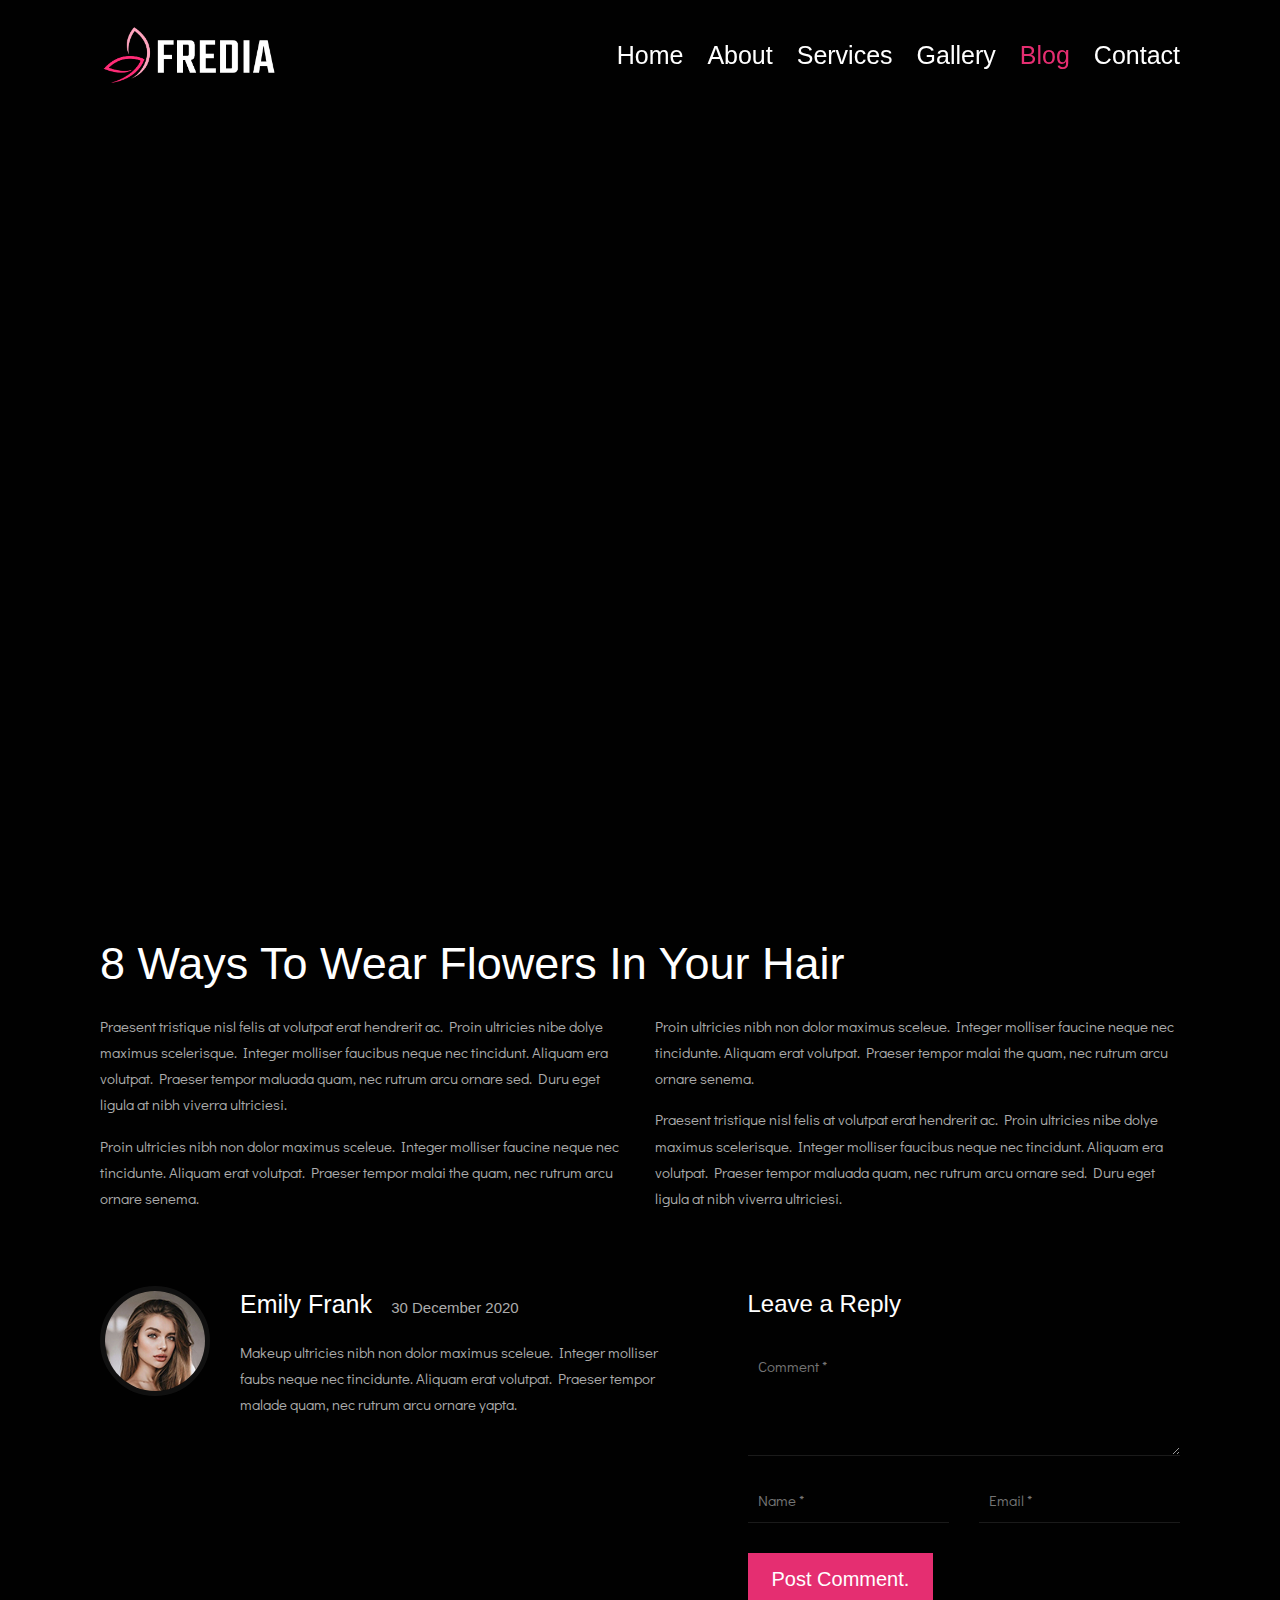
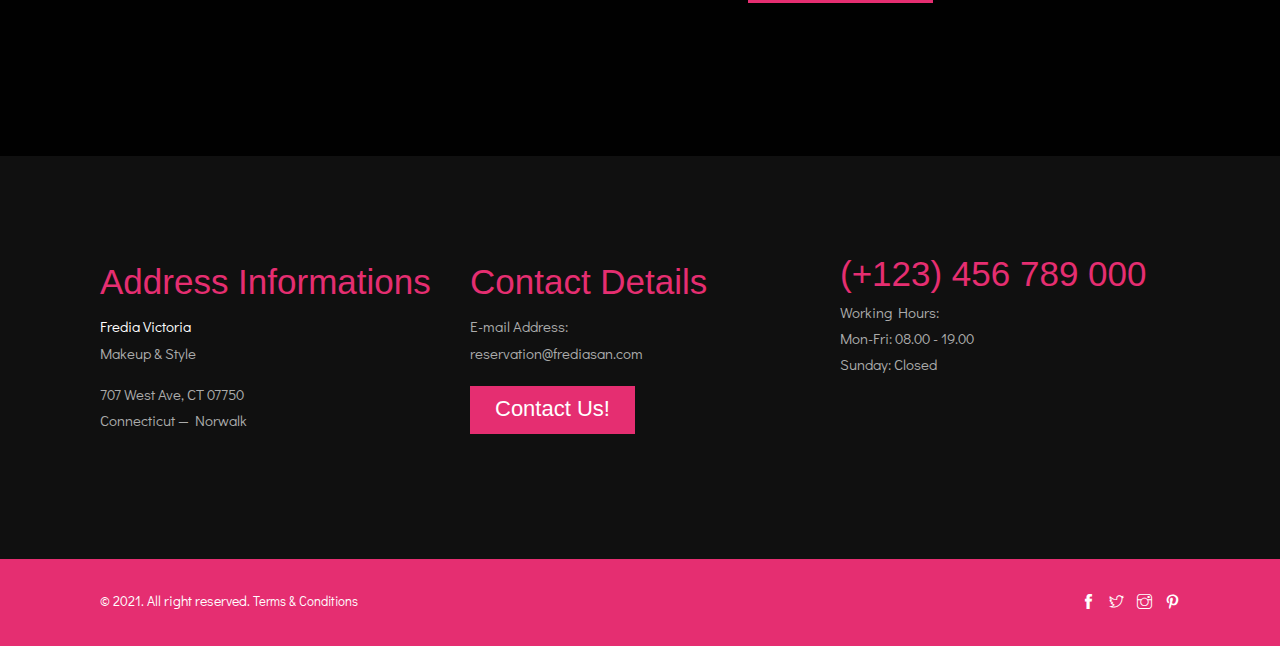
<file: post.html>
<!DOCTYPE html>
<html lang="en">


<!-- Mirrored from duruthemes.com/demo/html/fredia/dark/post.html by HTTrack Website Copier/3.x [XR&CO'2014], Sat, 25 Dec 2021 06:11:13 GMT -->
<head>
    <meta charset="utf-8">
    <meta http-equiv="X-UA-Compatible" content="IE=edge">
    <meta name="viewport" content="width=device-width, initial-scale=1">
    <link rel="icon" type="image/png" href="images/favicon.png" />
    <title>Fredia -  Makeup Artist, Model & Beauty Template</title>
    <link href="css/bootstrap.min.css" rel=stylesheet>
    <link href="css/animate.css" rel="stylesheet">
    <link href="css/themify-icons.css" rel="stylesheet">
    <link href="css/flaticon.css" rel="stylesheet">
    <link href="modules/owl-carousel/owl.carousel.min.css" rel="stylesheet">
    <link href="modules/owl-carousel/owl.theme.default.min.css" rel="stylesheet">
    <link href="modules/magnific-popup/magnific-popup.css" rel="stylesheet">
    <link href="modules/swiper/swiper.min.css" rel="stylesheet">
    <link href="css/style.css" rel="stylesheet">
    <!-- Global site tag (gtag.js) - Google Analytics -->
    <script async src="https://www.googletagmanager.com/gtag/js?id=UA-144098545-1"></script>
    <script>
      window.dataLayer = window.dataLayer || [];
      function gtag(){dataLayer.push(arguments);}
      gtag('js', new Date());
      gtag('config', 'UA-144098545-1');
    </script>
</head>

<body>
    <!-- Preloader -->
    <div id="fredia-page-loading" class="fredia-pageloading">
        <div class="fredia-pageloading-inner">
            <a class="fredia-pageloading" href="index.html"> <img src="images/logo.png" alt=" "> </a>
        </div>
    </div>
    <!-- Header -->
    <header>
        <div class="fredia-header-navbar">
            <div class="container fredia-navbar-container">
                <div class="fredia-navigation-wrap fredia-start-header start-style">
                    <div class="container">
                        <div class="row">
                            <div class="col-md-12">
                                <nav class="navbar navbar-expand-md navbar-light">
                                    <!-- Logo -->
                                    <a class="navbar-brand" href="index.html"> <img src="images/logo.png" alt=""> </a>
                                    <!-- Menu -->
                                    <button class="navbar-toggler" type="button" data-toggle="collapse" data-target="#navbarSupportedContent" aria-controls="navbarSupportedContent" aria-expanded="false" aria-label="Toggle navigation"> <span class="navbar-toggler-icon"></span> </button>
                                    <div class="collapse navbar-collapse" id="navbarSupportedContent">
                                        <ul class="navbar-nav ml-auto py-4 py-md-0">
                                            <li class="nav-item pl-4 pl-md-0 ml-0 ml-md-4"> <a class="nav-link" href="index.html">Home</a></li>
                                            <li class="nav-item pl-4 pl-md-0 ml-0 ml-md-4"> <a class="nav-link" href="about.html">About</a></li>
                                            <li class="nav-item pl-4 pl-md-0 ml-0 ml-md-4"> <a class="nav-link" href="services.html">Services</a></li>
                                            <li class="nav-item pl-4 pl-md-0 ml-0 ml-md-4"> <a class="nav-link" href="gallery.html">Gallery</a></li>
                                            <li class="nav-item pl-4 pl-md-0 ml-0 ml-md-4 active"> <a class="nav-link" href="blog.html">Blog</a></li>
                                            <li class="nav-item pl-4 pl-md-0 ml-0 ml-md-4"> <a class="nav-link" href="contact.html">Contact</a> </li>
                                        </ul>
                                    </div>
                                </nav>
                            </div>
                        </div>
                    </div>
                </div>
            </div>
        </div>
    </header>
    <!-- Post  -->
    <div class="section-padding">
    <div class="container">
             <div class="row">
                <div class="col-md-12 mt-60"> 
                     <img src="images/blog/post.jpg" class="img-responsive mb-60 animate-box" data-animate-effect="fadeInUp" alt="">
                    <h2>8 Ways To Wear Flowers In Your Hair</h2> 
                </div>
            </div>
            <div class="row">
                <div class="col-md-6">
                    <p>Praesent tristique nisl felis at volutpat erat hendrerit ac. Proin ultricies nibe dolye maximus scelerisque. Integer molliser faucibus neque nec tincidunt. Aliquam era volutpat. Praeser tempor maluada quam, nec rutrum arcu ornare sed. Duru eget ligula at nibh viverra ultriciesi.</p>
                    <p>Proin ultricies nibh non dolor maximus sceleue. Integer molliser faucine neque nec tincidunte. Aliquam erat volutpat. Praeser tempor malai the quam, nec rutrum arcu ornare senema.</p>
                </div>
                <div class="col-md-6">
                    <p>Proin ultricies nibh non dolor maximus sceleue. Integer molliser faucine neque nec tincidunte. Aliquam erat volutpat. Praeser tempor malai the quam, nec rutrum arcu ornare senema.</p>
                    <p>Praesent tristique nisl felis at volutpat erat hendrerit ac. Proin ultricies nibe dolye maximus scelerisque. Integer molliser faucibus neque nec tincidunt. Aliquam era volutpat. Praeser tempor maluada quam, nec rutrum arcu ornare sed. Duru eget ligula at nibh viverra ultriciesi.</p>
                </div>
            </div>
    </div>
    <div class="fredia-comment-section">
        <div class="container">
            <div class="row">
                <!-- Comment -->
                <div class="col-md-7">
                    <div class="fredia-post-comment-wrap">
                        <div class="fredia-user-comment"> <img src="images/blog/people.jpg" alt=""> </div>
                        <div class="fredia-user-content">
                            <h3>Emily Frank<span> 30 December 2020</span></h3>
                            <p>Makeup ultricies nibh non dolor maximus sceleue. Integer molliser faubs neque nec tincidunte. Aliquam erat volutpat. Praeser tempor malade quam, nec rutrum arcu ornare yapta. </p> <a class="fredia-repay" href="#">Reply<i class="ti-back-left"></i></a> </div>
                    </div>
                </div>
                <!-- Contact Form -->
                <div class="col-md-5">
                        <h4>Leave a Reply</h4> 
                    <form method="post" class="row">
                        <div class="col-md-12">
                           
                                <textarea name="message" id="message" cols="40" rows="4" placeholder="Comment *" required=""></textarea>
                
                        </div>
                        <div class="col-md-6">
                        
                                <input type="text" name="name" id="name" placeholder="Name *" required=""> </div>
         
                        <div class="col-md-6">
                
                                <input type="email" name="email" id="email" placeholder="Email *" required=""> </div>
       
                        <div class="col-md-12">
                            <button class="fredia-btn mt-15" type="submit">Post Comment.</button>
                        </div>
                    </form>
                </div>
            </div>
        </div>
    </div>
    </div>
    <!-- Footer -->
     <footer>
        <div class="container">
            <div class="footer-section">
                <div class="row">
                    <div class="col-md-4">
                        <h6>Address Informations</h6>
                        <p><b>Fredia Victoria</b> <br>Makeup & Style</p>
                        <p>707 West Ave, CT 07750<br>Connecticut — Norwalk</p>
                    </div>
                    <div class="col-md-4">
                        <h6>Contact Details</h6>
                        <p>E-mail Address:<br>reservation@frediasan.com</p>
                        <div class="btn-cont"><a href="#"><span>Contact Us!</span></a></div><br>
                    </div>
                    <div class="col-md-4">
                        <h1>(+123) 456 789 000</h1>
                        <p>Working Hours:<br>Mon-Fri: 08.00 - 19.00<br>Sunday: Closed</p>
                    </div>
                </div>
            </div>
        </div>
        <div class="sub-footer">
            <div class="container">
                <div class="row">
                    <div class="col-md-8">
                        <div class="text-left">
                            <p>© 2021. All right reserved. <a href="#">Terms &amp; Conditions</a></p>
                        </div>
                    </div>
                    <div class="col-md-4">
                        <div class="text-right">
                            <ul class="footer-social-link">
                                <li><a href="index.html#"><i class="ti-facebook"></i></a></li>
                                <li><a href="index.html#"><i class="ti-twitter"></i></a></li>
                                <li><a href="index.html#"><i class="ti-instagram"></i></a></li>
                                <li><a href="index.html#"><i class="ti-pinterest"></i></a></li>
                            </ul>
                        </div>
                    </div>
                </div>
            </div>
        </div>
    </footer>
    <!-- toTop -->
    <a href="#" class="totop">TOP</a>
    <!-- jQuery -->
    <script src="js/plugins/jquery-3.5.1.min.js"></script>
    <script src="js/plugins/bootstrap.min.js"></script>
    <script src="js/plugins/imagesloaded.pkgd.min.js"></script>
    <script src="js/plugins/jquery.isotope.v3.0.2.js"></script>
    <script src="js/plugins/modernizr-2.6.2.min.js"></script>
    <script src="js/plugins/jquery.waypoints.min.js"></script>
    <script src="modules/owl-carousel/owl.carousel.min.js"></script>
    <script src="modules/swiper/swiper.min.js"></script>
    <script src="modules/magnific-popup/jquery.magnific-popup.js"></script>
    <script src="modules/masonry/masonry.pkgd.min.js"></script>
    <script src="js/script.js"></script>
</body>

<!-- Mirrored from duruthemes.com/demo/html/fredia/dark/post.html by HTTrack Website Copier/3.x [XR&CO'2014], Sat, 25 Dec 2021 06:11:16 GMT -->
</html>
</file>
<file: css/themify-icons.css>
@font-face {
	font-family: 'themify';
	src:url('../fonts/themify.eot');
	src:url('../fonts/themifyd41d.eot?#iefix') format('embedded-opentype'),
		url('../fonts/themify.woff') format('woff'),
		url('../fonts/themify.ttf') format('truetype'),
		url('../fonts/themify.svg') format('svg');
	font-weight: normal;
	font-style: normal;
}

[class^="ti-"], [class*=" ti-"] {
	font-family: 'themify';
	speak: none;
	font-style: normal;
	font-weight: normal;
	font-variant: normal;
	text-transform: none;
	line-height: 1;

	/* Better Font Rendering =========== */
	-webkit-font-smoothing: antialiased;
	-moz-osx-font-smoothing: grayscale;
}

.ti-wand:before {
	content: "\e600";
}
.ti-volume:before {
	content: "\e601";
}
.ti-user:before {
	content: "\e602";
}
.ti-unlock:before {
	content: "\e603";
}
.ti-unlink:before {
	content: "\e604";
}
.ti-trash:before {
	content: "\e605";
}
.ti-thought:before {
	content: "\e606";
}
.ti-target:before {
	content: "\e607";
}
.ti-tag:before {
	content: "\e608";
}
.ti-tablet:before {
	content: "\e609";
}
.ti-star:before {
	content: "\e60a";
}
.ti-spray:before {
	content: "\e60b";
}
.ti-signal:before {
	content: "\e60c";
}
.ti-shopping-cart:before {
	content: "\e60d";
}
.ti-shopping-cart-full:before {
	content: "\e60e";
}
.ti-settings:before {
	content: "\e60f";
}
.ti-search:before {
	content: "\e610";
}
.ti-zoom-in:before {
	content: "\e611";
}
.ti-zoom-out:before {
	content: "\e612";
}
.ti-cut:before {
	content: "\e613";
}
.ti-ruler:before {
	content: "\e614";
}
.ti-ruler-pencil:before {
	content: "\e615";
}
.ti-ruler-alt:before {
	content: "\e616";
}
.ti-bookmark:before {
	content: "\e617";
}
.ti-bookmark-alt:before {
	content: "\e618";
}
.ti-reload:before {
	content: "\e619";
}
.ti-plus:before {
	content: "\e61a";
}
.ti-pin:before {
	content: "\e61b";
}
.ti-pencil:before {
	content: "\e61c";
}
.ti-pencil-alt:before {
	content: "\e61d";
}
.ti-paint-roller:before {
	content: "\e61e";
}
.ti-paint-bucket:before {
	content: "\e61f";
}
.ti-na:before {
	content: "\e620";
}
.ti-mobile:before {
	content: "\e621";
}
.ti-minus:before {
	content: "\e622";
}
.ti-medall:before {
	content: "\e623";
}
.ti-medall-alt:before {
	content: "\e624";
}
.ti-marker:before {
	content: "\e625";
}
.ti-marker-alt:before {
	content: "\e626";
}
.ti-arrow-up:before {
	content: "\e627";
}
.ti-arrow-right:before {
	content: "\e628";
}
.ti-arrow-left:before {
	content: "\e629";
}
.ti-arrow-down:before {
	content: "\e62a";
}
.ti-lock:before {
	content: "\e62b";
}
.ti-location-arrow:before {
	content: "\e62c";
}
.ti-link:before {
	content: "\e62d";
}
.ti-layout:before {
	content: "\e62e";
}
.ti-layers:before {
	content: "\e62f";
}
.ti-layers-alt:before {
	content: "\e630";
}
.ti-key:before {
	content: "\e631";
}
.ti-import:before {
	content: "\e632";
}
.ti-image:before {
	content: "\e633";
}
.ti-heart:before {
	content: "\e634";
}
.ti-heart-broken:before {
	content: "\e635";
}
.ti-hand-stop:before {
	content: "\e636";
}
.ti-hand-open:before {
	content: "\e637";
}
.ti-hand-drag:before {
	content: "\e638";
}
.ti-folder:before {
	content: "\e639";
}
.ti-flag:before {
	content: "\e63a";
}
.ti-flag-alt:before {
	content: "\e63b";
}
.ti-flag-alt-2:before {
	content: "\e63c";
}
.ti-eye:before {
	content: "\e63d";
}
.ti-export:before {
	content: "\e63e";
}
.ti-exchange-vertical:before {
	content: "\e63f";
}
.ti-desktop:before {
	content: "\e640";
}
.ti-cup:before {
	content: "\e641";
}
.ti-crown:before {
	content: "\e642";
}
.ti-comments:before {
	content: "\e643";
}
.ti-comment:before {
	content: "\e644";
}
.ti-comment-alt:before {
	content: "\e645";
}
.ti-close:before {
	content: "\e646";
}
.ti-clip:before {
	content: "\e647";
}
.ti-angle-up:before {
	content: "\e648";
}
.ti-angle-right:before {
	content: "\e649";
}
.ti-angle-left:before {
	content: "\e64a";
}
.ti-angle-down:before {
	content: "\e64b";
}
.ti-check:before {
	content: "\e64c";
}
.ti-check-box:before {
	content: "\e64d";
}
.ti-camera:before {
	content: "\e64e";
}
.ti-announcement:before {
	content: "\e64f";
}
.ti-brush:before {
	content: "\e650";
}
.ti-briefcase:before {
	content: "\e651";
}
.ti-bolt:before {
	content: "\e652";
}
.ti-bolt-alt:before {
	content: "\e653";
}
.ti-blackboard:before {
	content: "\e654";
}
.ti-bag:before {
	content: "\e655";
}
.ti-move:before {
	content: "\e656";
}
.ti-arrows-vertical:before {
	content: "\e657";
}
.ti-arrows-horizontal:before {
	content: "\e658";
}
.ti-fullscreen:before {
	content: "\e659";
}
.ti-arrow-top-right:before {
	content: "\e65a";
}
.ti-arrow-top-left:before {
	content: "\e65b";
}
.ti-arrow-circle-up:before {
	content: "\e65c";
}
.ti-arrow-circle-right:before {
	content: "\e65d";
}
.ti-arrow-circle-left:before {
	content: "\e65e";
}
.ti-arrow-circle-down:before {
	content: "\e65f";
}
.ti-angle-double-up:before {
	content: "\e660";
}
.ti-angle-double-right:before {
	content: "\e661";
}
.ti-angle-double-left:before {
	content: "\e662";
}
.ti-angle-double-down:before {
	content: "\e663";
}
.ti-zip:before {
	content: "\e664";
}
.ti-world:before {
	content: "\e665";
}
.ti-wheelchair:before {
	content: "\e666";
}
.ti-view-list:before {
	content: "\e667";
}
.ti-view-list-alt:before {
	content: "\e668";
}
.ti-view-grid:before {
	content: "\e669";
}
.ti-uppercase:before {
	content: "\e66a";
}
.ti-upload:before {
	content: "\e66b";
}
.ti-underline:before {
	content: "\e66c";
}
.ti-truck:before {
	content: "\e66d";
}
.ti-timer:before {
	content: "\e66e";
}
.ti-ticket:before {
	content: "\e66f";
}
.ti-thumb-up:before {
	content: "\e670";
}
.ti-thumb-down:before {
	content: "\e671";
}
.ti-text:before {
	content: "\e672";
}
.ti-stats-up:before {
	content: "\e673";
}
.ti-stats-down:before {
	content: "\e674";
}
.ti-split-v:before {
	content: "\e675";
}
.ti-split-h:before {
	content: "\e676";
}
.ti-smallcap:before {
	content: "\e677";
}
.ti-shine:before {
	content: "\e678";
}
.ti-shift-right:before {
	content: "\e679";
}
.ti-shift-left:before {
	content: "\e67a";
}
.ti-shield:before {
	content: "\e67b";
}
.ti-notepad:before {
	content: "\e67c";
}
.ti-server:before {
	content: "\e67d";
}
.ti-quote-right:before {
	content: "\e67e";
}
.ti-quote-left:before {
	content: "\e67f";
}
.ti-pulse:before {
	content: "\e680";
}
.ti-printer:before {
	content: "\e681";
}
.ti-power-off:before {
	content: "\e682";
}
.ti-plug:before {
	content: "\e683";
}
.ti-pie-chart:before {
	content: "\e684";
}
.ti-paragraph:before {
	content: "\e685";
}
.ti-panel:before {
	content: "\e686";
}
.ti-package:before {
	content: "\e687";
}
.ti-music:before {
	content: "\e688";
}
.ti-music-alt:before {
	content: "\e689";
}
.ti-mouse:before {
	content: "\e68a";
}
.ti-mouse-alt:before {
	content: "\e68b";
}
.ti-money:before {
	content: "\e68c";
}
.ti-microphone:before {
	content: "\e68d";
}
.ti-menu:before {
	content: "\e68e";
}
.ti-menu-alt:before {
	content: "\e68f";
}
.ti-map:before {
	content: "\e690";
}
.ti-map-alt:before {
	content: "\e691";
}
.ti-loop:before {
	content: "\e692";
}
.ti-location-pin:before {
	content: "\e693";
}
.ti-list:before {
	content: "\e694";
}
.ti-light-bulb:before {
	content: "\e695";
}
.ti-Italic:before {
	content: "\e696";
}
.ti-info:before {
	content: "\e697";
}
.ti-infinite:before {
	content: "\e698";
}
.ti-id-badge:before {
	content: "\e699";
}
.ti-hummer:before {
	content: "\e69a";
}
.ti-home:before {
	content: "\e69b";
}
.ti-help:before {
	content: "\e69c";
}
.ti-headphone:before {
	content: "\e69d";
}
.ti-harddrives:before {
	content: "\e69e";
}
.ti-harddrive:before {
	content: "\e69f";
}
.ti-gift:before {
	content: "\e6a0";
}
.ti-game:before {
	content: "\e6a1";
}
.ti-filter:before {
	content: "\e6a2";
}
.ti-files:before {
	content: "\e6a3";
}
.ti-file:before {
	content: "\e6a4";
}
.ti-eraser:before {
	content: "\e6a5";
}
.ti-envelope:before {
	content: "\e6a6";
}
.ti-download:before {
	content: "\e6a7";
}
.ti-direction:before {
	content: "\e6a8";
}
.ti-direction-alt:before {
	content: "\e6a9";
}
.ti-dashboard:before {
	content: "\e6aa";
}
.ti-control-stop:before {
	content: "\e6ab";
}
.ti-control-shuffle:before {
	content: "\e6ac";
}
.ti-control-play:before {
	content: "\e6ad";
}
.ti-control-pause:before {
	content: "\e6ae";
}
.ti-control-forward:before {
	content: "\e6af";
}
.ti-control-backward:before {
	content: "\e6b0";
}
.ti-cloud:before {
	content: "\e6b1";
}
.ti-cloud-up:before {
	content: "\e6b2";
}
.ti-cloud-down:before {
	content: "\e6b3";
}
.ti-clipboard:before {
	content: "\e6b4";
}
.ti-car:before {
	content: "\e6b5";
}
.ti-calendar:before {
	content: "\e6b6";
}
.ti-book:before {
	content: "\e6b7";
}
.ti-bell:before {
	content: "\e6b8";
}
.ti-basketball:before {
	content: "\e6b9";
}
.ti-bar-chart:before {
	content: "\e6ba";
}
.ti-bar-chart-alt:before {
	content: "\e6bb";
}
.ti-back-right:before {
	content: "\e6bc";
}
.ti-back-left:before {
	content: "\e6bd";
}
.ti-arrows-corner:before {
	content: "\e6be";
}
.ti-archive:before {
	content: "\e6bf";
}
.ti-anchor:before {
	content: "\e6c0";
}
.ti-align-right:before {
	content: "\e6c1";
}
.ti-align-left:before {
	content: "\e6c2";
}
.ti-align-justify:before {
	content: "\e6c3";
}
.ti-align-center:before {
	content: "\e6c4";
}
.ti-alert:before {
	content: "\e6c5";
}
.ti-alarm-clock:before {
	content: "\e6c6";
}
.ti-agenda:before {
	content: "\e6c7";
}
.ti-write:before {
	content: "\e6c8";
}
.ti-window:before {
	content: "\e6c9";
}
.ti-widgetized:before {
	content: "\e6ca";
}
.ti-widget:before {
	content: "\e6cb";
}
.ti-widget-alt:before {
	content: "\e6cc";
}
.ti-wallet:before {
	content: "\e6cd";
}
.ti-video-clapper:before {
	content: "\e6ce";
}
.ti-video-camera:before {
	content: "\e6cf";
}
.ti-vector:before {
	content: "\e6d0";
}
.ti-themify-logo:before {
	content: "\e6d1";
}
.ti-themify-favicon:before {
	content: "\e6d2";
}
.ti-themify-favicon-alt:before {
	content: "\e6d3";
}
.ti-support:before {
	content: "\e6d4";
}
.ti-stamp:before {
	content: "\e6d5";
}
.ti-split-v-alt:before {
	content: "\e6d6";
}
.ti-slice:before {
	content: "\e6d7";
}
.ti-shortcode:before {
	content: "\e6d8";
}
.ti-shift-right-alt:before {
	content: "\e6d9";
}
.ti-shift-left-alt:before {
	content: "\e6da";
}
.ti-ruler-alt-2:before {
	content: "\e6db";
}
.ti-receipt:before {
	content: "\e6dc";
}
.ti-pin2:before {
	content: "\e6dd";
}
.ti-pin-alt:before {
	content: "\e6de";
}
.ti-pencil-alt2:before {
	content: "\e6df";
}
.ti-palette:before {
	content: "\e6e0";
}
.ti-more:before {
	content: "\e6e1";
}
.ti-more-alt:before {
	content: "\e6e2";
}
.ti-microphone-alt:before {
	content: "\e6e3";
}
.ti-magnet:before {
	content: "\e6e4";
}
.ti-line-double:before {
	content: "\e6e5";
}
.ti-line-dotted:before {
	content: "\e6e6";
}
.ti-line-dashed:before {
	content: "\e6e7";
}
.ti-layout-width-full:before {
	content: "\e6e8";
}
.ti-layout-width-default:before {
	content: "\e6e9";
}
.ti-layout-width-default-alt:before {
	content: "\e6ea";
}
.ti-layout-tab:before {
	content: "\e6eb";
}
.ti-layout-tab-window:before {
	content: "\e6ec";
}
.ti-layout-tab-v:before {
	content: "\e6ed";
}
.ti-layout-tab-min:before {
	content: "\e6ee";
}
.ti-layout-slider:before {
	content: "\e6ef";
}
.ti-layout-slider-alt:before {
	content: "\e6f0";
}
.ti-layout-sidebar-right:before {
	content: "\e6f1";
}
.ti-layout-sidebar-none:before {
	content: "\e6f2";
}
.ti-layout-sidebar-left:before {
	content: "\e6f3";
}
.ti-layout-placeholder:before {
	content: "\e6f4";
}
.ti-layout-menu:before {
	content: "\e6f5";
}
.ti-layout-menu-v:before {
	content: "\e6f6";
}
.ti-layout-menu-separated:before {
	content: "\e6f7";
}
.ti-layout-menu-full:before {
	content: "\e6f8";
}
.ti-layout-media-right-alt:before {
	content: "\e6f9";
}
.ti-layout-media-right:before {
	content: "\e6fa";
}
.ti-layout-media-overlay:before {
	content: "\e6fb";
}
.ti-layout-media-overlay-alt:before {
	content: "\e6fc";
}
.ti-layout-media-overlay-alt-2:before {
	content: "\e6fd";
}
.ti-layout-media-left-alt:before {
	content: "\e6fe";
}
.ti-layout-media-left:before {
	content: "\e6ff";
}
.ti-layout-media-center-alt:before {
	content: "\e700";
}
.ti-layout-media-center:before {
	content: "\e701";
}
.ti-layout-list-thumb:before {
	content: "\e702";
}
.ti-layout-list-thumb-alt:before {
	content: "\e703";
}
.ti-layout-list-post:before {
	content: "\e704";
}
.ti-layout-list-large-image:before {
	content: "\e705";
}
.ti-layout-line-solid:before {
	content: "\e706";
}
.ti-layout-grid4:before {
	content: "\e707";
}
.ti-layout-grid3:before {
	content: "\e708";
}
.ti-layout-grid2:before {
	content: "\e709";
}
.ti-layout-grid2-thumb:before {
	content: "\e70a";
}
.ti-layout-cta-right:before {
	content: "\e70b";
}
.ti-layout-cta-left:before {
	content: "\e70c";
}
.ti-layout-cta-center:before {
	content: "\e70d";
}
.ti-layout-cta-btn-right:before {
	content: "\e70e";
}
.ti-layout-cta-btn-left:before {
	content: "\e70f";
}
.ti-layout-column4:before {
	content: "\e710";
}
.ti-layout-column3:before {
	content: "\e711";
}
.ti-layout-column2:before {
	content: "\e712";
}
.ti-layout-accordion-separated:before {
	content: "\e713";
}
.ti-layout-accordion-merged:before {
	content: "\e714";
}
.ti-layout-accordion-list:before {
	content: "\e715";
}
.ti-ink-pen:before {
	content: "\e716";
}
.ti-info-alt:before {
	content: "\e717";
}
.ti-help-alt:before {
	content: "\e718";
}
.ti-headphone-alt:before {
	content: "\e719";
}
.ti-hand-point-up:before {
	content: "\e71a";
}
.ti-hand-point-right:before {
	content: "\e71b";
}
.ti-hand-point-left:before {
	content: "\e71c";
}
.ti-hand-point-down:before {
	content: "\e71d";
}
.ti-gallery:before {
	content: "\e71e";
}
.ti-face-smile:before {
	content: "\e71f";
}
.ti-face-sad:before {
	content: "\e720";
}
.ti-credit-card:before {
	content: "\e721";
}
.ti-control-skip-forward:before {
	content: "\e722";
}
.ti-control-skip-backward:before {
	content: "\e723";
}
.ti-control-record:before {
	content: "\e724";
}
.ti-control-eject:before {
	content: "\e725";
}
.ti-comments-smiley:before {
	content: "\e726";
}
.ti-brush-alt:before {
	content: "\e727";
}
.ti-youtube:before {
	content: "\e728";
}
.ti-vimeo:before {
	content: "\e729";
}
.ti-twitter:before {
	content: "\e72a";
}
.ti-time:before {
	content: "\e72b";
}
.ti-tumblr:before {
	content: "\e72c";
}
.ti-skype:before {
	content: "\e72d";
}
.ti-share:before {
	content: "\e72e";
}
.ti-share-alt:before {
	content: "\e72f";
}
.ti-rocket:before {
	content: "\e730";
}
.ti-pinterest:before {
	content: "\e731";
}
.ti-new-window:before {
	content: "\e732";
}
.ti-microsoft:before {
	content: "\e733";
}
.ti-list-ol:before {
	content: "\e734";
}
.ti-linkedin:before {
	content: "\e735";
}
.ti-layout-sidebar-2:before {
	content: "\e736";
}
.ti-layout-grid4-alt:before {
	content: "\e737";
}
.ti-layout-grid3-alt:before {
	content: "\e738";
}
.ti-layout-grid2-alt:before {
	content: "\e739";
}
.ti-layout-column4-alt:before {
	content: "\e73a";
}
.ti-layout-column3-alt:before {
	content: "\e73b";
}
.ti-layout-column2-alt:before {
	content: "\e73c";
}
.ti-instagram:before {
	content: "\e73d";
}
.ti-google:before {
	content: "\e73e";
}
.ti-github:before {
	content: "\e73f";
}
.ti-flickr:before {
	content: "\e740";
}
.ti-facebook:before {
	content: "\e741";
}
.ti-dropbox:before {
	content: "\e742";
}
.ti-dribbble:before {
	content: "\e743";
}
.ti-apple:before {
	content: "\e744";
}
.ti-android:before {
	content: "\e745";
}
.ti-save:before {
	content: "\e746";
}
.ti-save-alt:before {
	content: "\e747";
}
.ti-yahoo:before {
	content: "\e748";
}
.ti-wordpress:before {
	content: "\e749";
}
.ti-vimeo-alt:before {
	content: "\e74a";
}
.ti-twitter-alt:before {
	content: "\e74b";
}
.ti-tumblr-alt:before {
	content: "\e74c";
}
.ti-trello:before {
	content: "\e74d";
}
.ti-stack-overflow:before {
	content: "\e74e";
}
.ti-soundcloud:before {
	content: "\e74f";
}
.ti-sharethis:before {
	content: "\e750";
}
.ti-sharethis-alt:before {
	content: "\e751";
}
.ti-reddit:before {
	content: "\e752";
}
.ti-pinterest-alt:before {
	content: "\e753";
}
.ti-microsoft-alt:before {
	content: "\e754";
}
.ti-linux:before {
	content: "\e755";
}
.ti-jsfiddle:before {
	content: "\e756";
}
.ti-joomla:before {
	content: "\e757";
}
.ti-html5:before {
	content: "\e758";
}
.ti-flickr-alt:before {
	content: "\e759";
}
.ti-email:before {
	content: "\e75a";
}
.ti-drupal:before {
	content: "\e75b";
}
.ti-dropbox-alt:before {
	content: "\e75c";
}
.ti-css3:before {
	content: "\e75d";
}
.ti-rss:before {
	content: "\e75e";
}
.ti-rss-alt:before {
	content: "\e75f";
}
</file>
<file: css/flaticon.css>
/*
  	Flaticon icon font: Flaticon
  	Creation date: 13/07/2018 08:37
  	*/

@font-face {
  font-family: "Flaticon";
  src: url("../fonts/Flaticon.eot");
  src: url("../fonts/Flaticond41d.eot?#iefix") format("embedded-opentype"),
       url("../fonts/Flaticon.woff") format("woff"),
       url("../fonts/Flaticon.ttf") format("truetype"),
       url("../fonts/Flaticon.svg#Flaticon") format("svg");
  font-weight: normal;
  font-style: normal;
}

@media screen and (-webkit-min-device-pixel-ratio:0) {
  @font-face {
    font-family: "Flaticon";
    src: url("../fonts/Flaticon.svg#Flaticon") format("svg");
  }
}

[class^="flaticon-"]:before, [class*=" flaticon-"]:before,
[class^="flaticon-"]:after, [class*=" flaticon-"]:after {   
  font-family: Flaticon;
font-style: normal;
}

.flaticon-001-makeup-6:before { content: "\f100"; }
.flaticon-002-eyeliner:before { content: "\f101"; }
.flaticon-003-cotton-1:before { content: "\f102"; }
.flaticon-004-perfume:before { content: "\f103"; }
.flaticon-005-cream-2:before { content: "\f104"; }
.flaticon-006-powder-4:before { content: "\f105"; }
.flaticon-007-mascara-4:before { content: "\f106"; }
.flaticon-008-box:before { content: "\f107"; }
.flaticon-009-makeup-5:before { content: "\f108"; }
.flaticon-010-powder-3:before { content: "\f109"; }
.flaticon-011-spray:before { content: "\f10a"; }
.flaticon-012-eye-shadow-1:before { content: "\f10b"; }
.flaticon-013-facial-mask-1:before { content: "\f10c"; }
.flaticon-014-brushes:before { content: "\f10d"; }
.flaticon-015-facial-mask:before { content: "\f10e"; }
.flaticon-016-woman:before { content: "\f10f"; }
.flaticon-017-soap:before { content: "\f110"; }
.flaticon-018-scissors:before { content: "\f111"; }
.flaticon-019-mascara-3:before { content: "\f112"; }
.flaticon-020-mirror:before { content: "\f113"; }
.flaticon-021-liner-1:before { content: "\f114"; }
.flaticon-022-eyelashes-curler:before { content: "\f115"; }
.flaticon-023-mascara-2:before { content: "\f116"; }
.flaticon-024-makeup-4:before { content: "\f117"; }
.flaticon-025-makeup-3:before { content: "\f118"; }
.flaticon-026-blush-1:before { content: "\f119"; }
.flaticon-027-eye:before { content: "\f11a"; }
.flaticon-028-mascara-1:before { content: "\f11b"; }
.flaticon-029-brush:before { content: "\f11c"; }
.flaticon-030-cream-1:before { content: "\f11d"; }
.flaticon-031-powder-2:before { content: "\f11e"; }
.flaticon-032-makeup-2:before { content: "\f11f"; }
.flaticon-033-lipstick-1:before { content: "\f120"; }
.flaticon-034-eyebrow:before { content: "\f121"; }
.flaticon-035-makeup-1:before { content: "\f122"; }
.flaticon-036-mascara:before { content: "\f123"; }
.flaticon-037-dressing-table:before { content: "\f124"; }
.flaticon-038-powder-1:before { content: "\f125"; }
.flaticon-039-make-up:before { content: "\f126"; }
.flaticon-040-eye-shadow:before { content: "\f127"; }
.flaticon-041-lipstick:before { content: "\f128"; }
.flaticon-042-lips:before { content: "\f129"; }
.flaticon-043-eyelashes:before { content: "\f12a"; }
.flaticon-044-blush:before { content: "\f12b"; }
.flaticon-045-eyelid:before { content: "\f12c"; }
.flaticon-046-cotton:before { content: "\f12d"; }
.flaticon-047-cream:before { content: "\f12e"; }
.flaticon-048-makeup:before { content: "\f12f"; }
.flaticon-049-liner:before { content: "\f130"; }
.flaticon-050-powder:before { content: "\f131"; }
</file>
<file: css/style.css>
/*------------------------------------------------------------------
[Table of contents]
01. Fonts settings
02. Default style
03. Preloader style
04. Owl Carousel custom style 
05. Navigation style
06. Homepage slider 
07. About style
08. Team style
09. Awards style
10. Services style 1 (with icon)
11. Services style 2 (with images)
12. Testimonials style
13. Price style
14. Gallery style
15. Homepage Blog style
16. Blog style
17. Post style
18. Button style
19. Contact style
20. toTop style
21. Footer style
22. Media Query (Responsive)
-------------------------------------------------------------------*/

/* ======= Fonts settings (use Google Font) ======= */
@import url('https://fonts.googleapis.com/css2?family=Didact+Gothic&amp;family=Long+Cang&amp;family=Teko:wght@300;400;500;600;700&amp;display=swap');

/* ======= Default styles ======= */

html,
body {
    -moz-osx-font-smoothing: grayscale;
    -webkit-font-smoothing: antialiased;
    -moz-font-smoothing: antialiased;
    font-smoothing: antialiased;
}

body {
    font-family: "Didact Gothic", sans-serif;
    color: #ACACAC;
    font-size: 15px;
    line-height: 1.75em;
    font-weight: 400;
    position: relative;
    background: #010101;
}
/*** typography ***/
/* headings */
h1 {
    font-size: 60px;
    line-height: 1em;
    font-weight: 400;
    font-family: "Teko", sans-serif;
    color: #fff;
}
h2 {
    font-size: 45px;
}
h2,
h3,
h4,
h5,
h6 {
    line-height: 1.5em;
    font-weight: 400;
    font-family: "Teko", sans-serif;
    color: #fff;
    margin-bottom: 15px;
}
p {
     font-family: 'Didact Gothic', sans-serif;
    font-size: 15px;
    line-height: 1.75em;
    margin: 0 0 15px;
    color: #ACACAC;
}
b,
strong {
    font-weight: 400;
    color: #e52e71;
}
a {
    color: #ACACAC;
}
a:hover {
    text-decoration: none;
    color: #e52e71;
}
a:link {
    text-decoration: none;
}
a:focus {
    outline: none;
}
img {
    width: 100%;
    height: auto;
}
img {
    -webkit-transition: all 0.5s;
    -o-transition: all 0.5s;
    transition: all 0.5s;
    color: #010101;
}
/* lists */
ul {
    list-style-type: none;
}

/* Important */
.o-hidden {
    overflow: hidden;
}
.position-re {
    position: relative;
}
.full-width {
    width: 100%;
}
.bg-img {
    background-size: cover;
    background-repeat: no-repeat;
}
.bg-fixed {
    background-attachment: fixed;
}
.pattern {
    background-repeat: repeat;
    background-size: auto;
}
.bold {
    font-weight: 400;
}
.count {
    font-family: 'Teko', sans-serif;
}
.valign {
    display: -webkit-box;
    display: -ms-flexbox;
    display: flex;
    -webkit-box-align: center;
    -ms-flex-align: center;
    align-items: center;
}
.v-middle {
    position: absolute;
    width: 100%;
    top: 50%;
    left: 0;
    -webkit-transform: translate(0%, -50%);
    transform: translate(0%, -50%);
}
button,
input,
optgroup,
select,
textarea {
    font-family: 'Teko', sans-serif;
}
input[type="password"]:focus,
input[type="email"]:focus,
input[type="text"]:focus,
input[type="file"]:focus,
input[type="radio"]:focus,
input[type="checkbox"]:focus,
textarea:focus {
    outline: none;
}
input[type="password"],
input[type="email"],
input[type="text"],
input[type="file"],
textarea {
    max-width: 100%;
    margin-bottom: 15px;
    border-color: #ececec;
    padding: 18px 10px 10px;
    height: auto;
    background-color: transparent;
    -webkit-box-shadow: none;
    box-shadow: none;
    border-width: 0 0 1px;
    border-style: solid;
    display: block;
    width: 100%;
    font-family: 'Didact Gothic', sans-serif;
    font-size: 15px;
    line-height: 1.5em;
    font-weight: 400;
    color: #ACACAC;
    background-image: none;
    border-bottom: 1px solid rgba(255,255,255,0.1);
    border-color: ease-in-out .15s, box-shadow ease-in-out .15s;
}
input:focus,
textarea:focus {
    border-bottom-width: 1px;
    border-color: #e52e71;
}
input[type="submit"],
input[type="reset"],
input[type="button"],
button {
    text-shadow: none;
    padding: 9px 24px 6px 24px;
    -webkit-box-shadow: none;
    box-shadow: none;
    line-height: 1.75em;
    font-size: 20px;
    font-weight: 400;
    border-style: solid;
    color: #fff;
    border-width: 0;
    -webkit-transition: background-color .15s ease-out;
    transition: background-color .15s ease-out;
    background-color: #e52e71;
    margin: 3px 0;
    outline: none;
}
input[type="submit"]:hover,
input[type="reset"]:hover,
input[type="button"]:hover,
button:hover {
    background: #e52e71;
    outline: none;
}
input[type="radio"],
input[type="checkbox"] {
    display: inline;
}
select {
    padding: 10px;
    border-radius: 5px;
}
table,
th,
tr,
td {
    border: 1px solid #010101;
}
th,
tr,
td {
    padding: 10px;
}
/* Important */
.container {
    padding-right: 30px;
    padding-left: 30px;
}
.js .animate-box {
    opacity: 0;
}
.section-padding {
    position: relative;
    padding: 90px 0;
}
.section-padding span {
    font-size: 30px;
    line-height: 1.5em;
    color: #e52e71;
    font-weight: 400;
    font-family: 'Long Cang', cursive;
}
.banner-padding {
    height: 70vh;
    background-position: center center;
}

.banner-padding h1 {
    color: #e52e71;
    font-size: 80px;
    text-transform: uppercase;
    letter-spacing: 1px;
    line-height: 1em;
}

.banner-padding h6 {
        color: #fff;
    font-size: 25px;
    font-family: 'Long Cang', cursive;
    line-height: 1em;
}


.img-grayscale img {
    -webkit-filter: grayscale(60%);
    -webkit-transition: .4s ease-in-out;
    -moz-filter: grayscale(60%);
    -moz-transition: .4s ease-in-out;
    -o-filter: grayscale(60%);
    -o-transition: .4s ease-in-out
}
.img-grayscale:hover img {
    -webkit-filter: grayscale(0%);
    -moz-filter: grayscale(0%);
    -o-filter: grayscale(0%)
}
.o-hidden {
    overflow: hidden;
}
.position-re {
    position: relative;
}
.full-width {
    width: 100% !important;
    padding-right: 15px;
    padding-left: 15px;
    margin-right: auto;
    margin-left: auto;
}
.bg-img {
    background-size: cover;
    background-repeat: no-repeat;
    background-position: center center;
    -webkit-background-size: cover;
  -moz-background-size: cover;
  -o-background-size: cover;

}
.bg-fixed {
    background-attachment: fixed;
}
.bg-gray {
    background: #010101;
}
.bg-light {
    background-color: #fff !important;
}
.mt-15 {
    margin-top: 15px;
}
.mt-30 {
    margin-top: 30px;
}
.mt-60 {
    margin-top: 60px;
}
.mt-100 {
    margin-top: 100px;
}
.mb-15 {
    margin-bottom: 15px;
}
.mb-30 {
    margin-bottom: 30px;
}
.mb-60 {
    margin-bottom: 60px;
}
.mb-100 {
    margin-bottom: 100px;
}
.pt-120 {
    padding-top: 120px;
}
.pt-140 {
    padding-top: 140px;
}
.line-one {
    -webkit-box-flex: 1;
    flex: 1 0;
    height: 1px;
    background-color: #e52e71;
    display: -webkit-box;
    display: flex;
    margin-top: 13px;
}
@media (max-width: 768px) {
    .line-one {
        display: none;
    }
}


/* ======= Preloader ======= */
.fredia-pageloading {
    color: #ffffff;
    position: fixed;
    width: 100%;
    height: 100%;
    top: 0;
    left: 0;
    z-index: 999999;
    display: -webkit-box;
    display: -webkit-flex;
    display: -ms-flexbox;
    display: flex;
    -webkit-box-align: center;
    -webkit-align-items: center;
    -ms-flex-align: center;
    align-items: center;
    -webkit-box-pack: center;
    -webkit-justify-content: center;
    -ms-flex-pack: center;
    justify-content: center;
    -webkit-user-select: none;
    -moz-user-select: none;
    -ms-user-select: none;
    user-select: none;
    background-color: #010101;
}
@-webkit-keyframes preloader-breath-img {
    from {
        opacity: .2;
    }

    to {
        opacity: 1;
    }
}
@keyframes preloader-breath-img {
    from {
        opacity: .2;
    }

    to {
        opacity: 1;
    }
}
.fredia-pageloading .fredia-pageloading-inner {
    -webkit-animation-name: preloader-breath-img;
    animation-name: preloader-breath-img;
    -webkit-animation-duration: 1800ms;
    animation-duration: 1800ms;
    -webkit-animation-delay: 200ms;
    animation-delay: 200ms;
    -webkit-animation-timing-function: cubic-bezier(0.73, 0.005, 0.42, 1.005);
    animation-timing-function: cubic-bezier(0.73, 0.005, 0.42, 1.005);
    -webkit-animation-iteration-count: infinite;
    animation-iteration-count: infinite;
    -webkit-animation-direction: alternate;
    animation-direction: alternate;
}
.fredia-pageloading img {
    height: 60px;
    width: auto;
    display: block;
    -webkit-transition: all 0.3s ease-out;
    transition: all 0.3s ease-out;
}


/* ======= Owl Carousel custom style ======= */
.owl-theme .owl-nav.disabled + .owl-dots {
    margin-top: 0px;
    line-height: .7;
    position: relative;
}
.owl-theme .owl-dots .owl-dot span {
    width: 6px;
    height: 6px;
    margin: 0 2px;
    border-radius: 50%;
    background: #fff;
    border: 1px solid #fff;
}
.owl-theme .owl-dots .owl-dot.active span,
.owl-theme .owl-dots .owl-dot:hover span {
    background: #e52e71;
    border: 1px solid #e52e71;
}
.owl-theme .owl-nav [class*=owl-] {
    background-color: #e52e71;
    width: 30px;
    height: 30px;
    line-height: 25px;
    border-radius: 50%;
}
.owl-theme .owl-nav [class*=owl-] {
    color: #FFF;
    font-size: 12px;
    margin: 5px;
    padding: 4px 7px;
    background: #e52e71;
    display: inline-block;
    cursor: pointer;
    border-radius: 3px;
}
.owl-theme .owl-nav [class*=owl-] {
    background-color: transparent;
    border: 1px solid rgba(255, 255, 255, 0.6);
    width: 30px;
    height: 30px;
    line-height: 25px;
    border-radius: 50%;
    color: rgba(255, 255, 255, 0.6);
}
.owl-theme .owl-nav [class*=owl-]:hover {
    background-color: transparent;
    border: 1px solid #e52e71;
    color: #e52e71;
}


/* ======= Navigation Style ======= */
.fredia-header-navbar {
    padding: 0;
}
.fredia-start-header {
    opacity: 1;
    transform: translateY(0);
    padding: 20px 0;
    background: transparent;
}
.fredia-start-header.scroll-on {
    background: #101010;
    padding: 10px 0;
    -webkit-transition: height .2s ease-out;
    transition: height .2s ease-out;
    box-shadow: 0 0 50px 0 rgba(0, 0, 0, 0.1);
}
.fredia-start-header.scroll-on .navbar-brand img {
    height: 50px;
    -webkit-transition: all 0.3s ease-out;
    transition: all 0.3s ease-out;
}
.fredia-navigation-wrap {
    position: fixed;
    width: 100%;
    top: 0;
    left: 0;
    z-index: 1000;
    -webkit-transition: all 0.3s ease-out;
    transition: all 0.3s ease-out;
}
.navbar {
    padding: 0;

}
.navbar-brand img {
    height: 60px;
    width: auto;
    display: block;
    -webkit-transition: all 0.3s ease-out;
    transition: all 0.3s ease-out;
}
.navbar h1 a.navbar-brand {
    color: #e52e71;
    font-family: 'Long Cang', cursive;
    font-size: 35px;
}
.navbar-toggler {
    float: right;
    border: none;
    padding-top: 0;
    padding-right: 0;
}
.navbar-toggler:active,
.navbar-toggler:focus {
    outline: none;
}
.navbar-light .navbar-toggler:hover {
    background: transparent;
}
.navbar-light .navbar-toggler-icon {
    width: 24px;
    height: 19px;
    background-image: none;
    position: relative;
    border-bottom: 2px solid #fff;
    transition: all 300ms linear;
}
.navbar-light .navbar-toggler-icon:after,
.navbar-light .navbar-toggler-icon:before {
    width: 24px;
    position: absolute;
    height: 2px;
    background-color: #fff;
    top: 1px;
    left: 0;
    content: '';
    z-index: 2;
    transition: all 300ms linear;
}
.navbar-light .navbar-toggler-icon:after {
    top: 9px;
}
.navbar-toggler[aria-expanded="true"] .navbar-toggler-icon:after {
    transform: rotate(45deg);
}
.navbar-toggler[aria-expanded="true"] .navbar-toggler-icon:before {
    transform: translateY(8px) rotate(-45deg);
}
.navbar-toggler[aria-expanded="true"] .navbar-toggler-icon {
    border-color: transparent;
}
.nav-link {
    transition: all 200ms linear;
}
.nav-item:hover .nav-link {
    color: #e52e71 !important;
}
.nav-item.active .nav-link {
    color: #e52e71;
    font-weight: 400;
}
.navbar-light .navbar-nav .nav-link {
    font-size: 25px;
    font-weight: 300;
    font-family: "Teko", sans-serif;
    color: #fff;
}

.navbar-light .navbar-nav .nav-link:focus,
.navbar-light .navbar-nav .nav-link:active {
    color: #fff;
}


.nav-link {
    position: relative;
    padding: 5px 0 !important;
    display: inline-block;
}
.nav-item:after {
    position: absolute;
    bottom: -5px;
    left: 0;
    width: 100%;
    height: 1px;
    content: '';
    background-color: #e52e71;
    opacity: 0;
    transition: all 200ms linear;
}
.nav-item:hover:after {
    bottom: 0;
    opacity: 1;
}
.nav-item {
    position: relative;
    transition: all 200ms linear;
}
.navbar-light .navbar-nav .active > .nav-link,
.navbar-light .navbar-nav .nav-link.active,
.navbar-light .navbar-nav .nav-link.show,
.navbar-light .navbar-nav .show > .nav-link {
    color: #e52e71;
}
.nav-item .dropdown-menu {
    transform: translate3d(0, 10px, 0);
    visibility: hidden;
    opacity: 0;
    max-height: 0;
    display: block;
    padding: 0;
    margin: 0;
    transition: all 200ms linear;
}
.nav-item.show .dropdown-menu {
    margin-top: 15px;
    opacity: 1;
    visibility: visible;
    max-height: 999px;
    transform: translate3d(0, 0px, 0);
}
.dropdown-menu {
    padding: 15px !important;
    margin: 0;
    font-size: 25px;
    font-weight: 300;
    font-family: "Teko", sans-serif;
    color: #fff;
    background-color: #101010;
    border: none;
    transition: all 200ms linear;
}
.dropdown-toggle::after {
    display: none;
}
.dropdown-item {
    font-size: 25px;
    font-weight: 300;
    font-family: "Teko", sans-serif;
    color: #fff;
    padding: 5px;
    transition: all 200ms linear;
}
.dropdown-item:hover,
.dropdown-item:focus {
    color: #e52e71;
    background-color: #101010;
}
.ti-angle-down {
    font-size: 9px;
}
@media (max-width: 767px) {
    .nav-item:after {
        display: none;
    }
    .dropdown-menu {
        padding: 0 !important;
        background-color: transparent;
        box-shadow: none;
        transition: all 200ms linear;
    }
    .dropdown-toggle[aria-expanded="true"] + .dropdown-menu {
        margin-top: 5px !important;
        margin-bottom: 15px !important;
    }
}


@media (max-width: 767px) {
.fredia-navigation-wrap {
    background: #010101;
}
}
/* ======= Homepage slider ======= */
.slider {
    position: relative;
}
.slider.fixed-slider {
    position: fixed;
    top: 0;
    left: 0;
    right: 0;
}
.slider .swiper-slide-active {
    z-index: 3;
}
.slider .parallax-slider {
    position: relative;
}
.slider .parallax-slider .swiper-slide {
    position: relative;
    overflow: hidden;
    width: 100%;
    min-height: 100vh;
    padding-bottom: 50px;
}
.slider .parallax-slider .swiper-slide .bg-img {
    position: absolute;
    top: 0;
    right: 0;
    bottom: 0;
    left: 0;
    background-size: cover;
}
.slider .parallax-slider .swiper-slide-active .caption h1 {
   opacity: 1;
    -webkit-transform: translateY(0);
    -ms-transform: translateY(0);
    transform: translateY(0);
}
.slider .parallax-slider .caption h1 {
    font-size: 100px;
    font-weight: 400;
    margin-bottom: 5px;
    line-height: 1em;
    color: #fff;
    opacity: 0;
    -webkit-transform: translateY(20px);
    -ms-transform: translateY(20px);
    transform: translateY(20px);
    -webkit-transition: all .4s;
    -o-transition: all .4s;
    transition: all .4s;
    -webkit-transition-delay: .6s;
    -o-transition-delay: .6s;
    transition-delay: .6s;
}
.slider .parallax-slider .swiper-slide-active .caption p {
    opacity: 1;
    -webkit-transform: translateY(0);
    -ms-transform: translateY(0);
    transform: translateY(0);
}
.slider .parallax-slider .caption p {
    font-size: 20px;
    color: #fff;
    opacity: 0;
    -webkit-transform: translateY(20px);
    -ms-transform: translateY(20px);
    transform: translateY(20px);
    -webkit-transition: all .6s;
    -o-transition: all .6s;
    transition: all .6s;
    -webkit-transition-delay: .8s;
    -o-transition-delay: .8s;
    transition-delay: .8s;
}
.slider .setone {
    position: absolute;
    bottom: 8%;
    right: 40px;
    z-index: 8;
}
.slider .setone .swiper-nav-ctrl {
    color: #fff;
    font-size: 13px;
    width: 50px;
    height: 50px;
    line-height: 50px;
    text-align: center;
    margin: 5px 0;
    border: 1px solid rgba(255, 255, 255, 0.3);
    position: static;
}
.slider .setone .swiper-nav-ctrl:hover {
    
    border: 1px solid rgba(255, 255, 255, 0.9);
}
.slider .setone .swiper-nav-ctrl:after {
    display: none;
}
.slider .setone.setwo {
    position: static;
}
.slider .setone.setwo .swiper-nav-ctrl {
    border-radius: 50%;
}
.slider .setone.setwo .next-ctrl {
    position: absolute;
    top: 45%;
    right: 30px;
}
.slider .setone.setwo .prev-ctrl {
    position: absolute;
    top: 45%;
    left: 30px;
}
.slider .swiper-pagination-fraction {
    display: none;
}
.slider .social-icon {
    position: absolute;
    left: 40px;
    bottom: 40px;
    z-index: 8;
}
.slider .social-icon a {
    text-align: center;
    border-radius: 50%;
    border: 1px solid rgba(255, 255, 255, 0.15);
    color: #fff;
    font-size: 12px;
    padding: 12px 13px 10px 13px;
}
.slider .social-icon a:hover {
     border: 1px solid rgba(255, 255, 255, 0.5);
}
@media screen and (max-width: 991px) {
    .slider .caption.center h1 {
        font-size: 40px;
    }
}
@media screen and (max-width: 767px) {
    .slider .caption.center h1 {
        font-size: 40px;
    }
    .slider .caption.center h1 br {
        display: none;
    }
    .slider .social-icon {
        left: 15px;
        bottom: 15px;
        display: none;
    }
    .slider .setone.setwo .next-ctrl {
        right: auto;
        left: 70px;
        bottom: 15px;
        top: auto;
        width: 45px;
        height: 45px;
        line-height: 45px;
    }
    .slider .setone.setwo .prev-ctrl {
        left: 15px;
        bottom: 15px;
        top: auto;
        width: 45px;
        height: 45px;
        line-height: 45px;
    }
    .slider .parallax-slider .caption h1 {
        font-size: 40px;
    }
    .slider .setone .swiper-nav-ctrl {
        width: 45px;
        height: 45px;
        line-height: 45px;
    }
    .slider .setone {
        bottom: 15px;
        right: 15px;
    }
}



/* ======= About style ======= */
.fredia-about-img img:hover {
    transform: scale(0.95);
}
.fredia-about-img {
    position: relative;
}
.fredia-about-img .img {
    padding: 0 15px 0 15px;
    position: relative;
}
.fredia-about-img .img:after {
    content: '';
    width: 90%;
    position: absolute;
    top: 10%;
    bottom: -5%;
    right: -2%;
    z-index: -1;
    background: #e52e71;
}
.fredia-about-img .img img {
    position: relative;
    z-index: 2;
}


/* ======= Team style ======= */


.team .titem .team-img {
  position: relative;
  overflow: hidden;
  margin: auto;
}

.team .titem .team-img img {
  -webkit-transition: all .5s;
  transition: all .5s;

}

.team .titem .team-img:hover img {
  -webkit-transform: scale(1.2);
    transform: scale(1.2);
}

.team .titem h6 {
  font-size: 25px;
  margin: 20px 0 0 0;
    line-height: 1em;
}
.team .titem span {
      font-size: 20px;
    color: #ACACAC;
    font-family: 'Long Cang', cursive;
    word-spacing: -4px;
}

.team .titem .social {
    margin-top: 10px;
    padding: 0;
}


.team .titem .social li {
    display: inline-block;
    background-color: transparent;
    margin-right: 10px;
}

.team .titem .social li i {
    color: #fff;
}

.team .titem .social li a i:hover {
    color: #e52e71;
}



/* ======= Awards style ======= */
.awards {
    background-color: #fff;
}
.awards .owl-carousel {
    margin: 30px 0;
}
.awards .awards-logo {
    opacity: 1;
    line-height: 0;
}
.awards .awards-logo:hover {
    opacity: 1;
}
.awards img {
    -webkit-filter: none;
    filter: none;
}
.awards img:hover {
    -webkit-filter: grayscale(100%);
    filter: grayscale(100%);
    -webkit-transition: all .5s;
    transition: all .5s;
}


/* ======= Services style 1 (icons in flaticon.css) ======= */
.fredia-services .item {
    padding: 20px;
    text-align: center;
    border-bottom: 3px solid transparent;
    -webkit-transition: all .4s;
    transition: all .4s;
    background-color: #101010;
}
.fredia-services .item:hover {
    border-bottom: 1px solid #e52e71;
}
.fredia-services .item .icon {
    font-size: 60px;
    color: #e52e71;
    line-height: 1.5em;
}
.fredia-services .item h5 {
    font-family: "Teko", sans-serif;
    color: #fff;
    font-size: 25px;
    margin: 10px 0;
}
.fredia-services .item.active {
    border-bottom: 1px solid #e52e71;
}
.fredia-services .item ul {
    padding-left: 1.5em;
}
.fredia-services .item li {
    margin-bottom: 5px;
}
.fredia-services .item li:before {
    content: "\e64c";
    font-family: "themify";
    display: inline-block;
    margin-left: -1.5em;
    width: 1.5em;
    color: #e52e71;
}


/* ======= Services style 2 (images) ======= */
.services .item {
    position: relative;
    overflow: hidden;
}
.services .item:hover img {
    -webkit-filter: none;
    filter: none;
    -webkit-transform: scale(1.09, 1.09);
    transform: scale(1.09, 1.09);
    -webkit-filter: brightness(70%);
    -webkit-transition: all 1s ease;
    -moz-transition: all 1s ease;
    -o-transition: all 1s ease;
    -ms-transition: all 1s ease;
    transition: all 1s ease;
}
.services .item:hover .con {
    bottom: 0;
}
.services .item img {
    -webkit-transition: all .5s;
    transition: all .5s;
    -webkit-filter: brightness(100%);
}
.services .item .con {
        margin: -80px 20px 75px;
    padding: 14px 15px 10px 15px;
    background-color: #101010 !important;
    border-top: none;
    box-shadow: 0 5px 25px 0 rgba(0, 0, 0, .05);
    border-radius: 0;
    overflow: hidden;
    -webkit-transition: .2s cubic-bezier(.3, .58, .55, 1);
    transition: .2s cubic-bezier(.3, .58, .55, 1);
    bottom: -50px;
    position: relative;
}
.services .item .con .category {
    font-family: 'Teko', sans-serif;
    font-size: 12px;
    font-weight: 400;
    letter-spacing: 1px;
    text-transform: uppercase;
    word-spacing: 5px;
}
.services .item .con .category a {
    margin-right: 5px;
    position: relative;
}
.services .item .con .category a:last-child {
    margin-right: 0;
}
.services .item .con .category a:last-child:after {
    display: none;
}
.services .item .con h5,
.services .item .con h5 a {
    color: #fff;
    font-size: 25px;
    font-family: "Teko", sans-serif;
    font-weight: 400;
    margin-bottom: 0;
    text-transform: none;
}
.services .item .con h5:hover,
.services .item .con h5 a:hover {
    color: #e52e71;
}
.services .item .con p {
    font-size: 15px;
    margin-bottom: 0;
}
.services .item .con i {
    color: #fff;
    font-size: 20px;
}
.services .item .con .btn {
    margin-left: 0;
    border-radius: 30px;
    border-color: #fff;
    padding: 11px 30px;
}
.services .item .con .btn:hover {
    border-color: #e52e71;
}
/* service price */
.service-price {}
.services-price-info {}
.services-price-info .title {
    font-family: "Teko", sans-serif;
    color: #e52e71;
    margin-bottom: 10px;
    text-align: left;
    border-bottom: 1px dashed #e52e71;
    line-height: 2em;
}
.services-price-info .title .price {
    color: #e52e71;
    float: right;
}
.services-price-info .title {
    font-size: 25px;
    font-weight: 400;
}


/* =======  Testimonials style  ======= */
.testimonials .item-box {
  background-color: #101010;
  padding: 50px 30px;
  position: relative;
}
.testimonials .item-box p {
  font-style: normal;
}
.testimonials .item-box .quote {
      position: absolute;
    right: 30px;
    bottom: 30px;
    width: 60px;
    opacity: 0.04;
}
.testimonials .item-box .info {
  margin-top: 30px;
  overflow: hidden;
}
.testimonials .item-box .info .author-img {
  width: 60px;
  height: 60px;
  border-radius: 50%;
  overflow: hidden;
  float: left;
}
.testimonials .item-box .info .cont {
      margin-left: 75px;
    margin-top: 15px;
}
.testimonials .item-box .info .cont h6 {
  color: #fff;
    font-size: 20px;
    margin-bottom: 0;
    line-height: 0.75em;
}
.testimonials .item-box .info .cont span {
   font-family: 'Didact Gothic', sans-serif;
    font-size: 14px;
    color: #e52e71;
}
.testimonials .owl-stage-outer {
  padding: 15px 0;
}
.testimonials .owl-item {
  -webkit-transform: scale(0.9);
  transform: scale(0.9);
  opacity: .8;
  -webkit-transition: all .3s;
  transition: all .3s;
    border-bottom: 3px solid transparent;
}
.testimonials .owl-item.active.center {
  -webkit-transform: scale(1);
  transform: scale(1);
  opacity: 1;
    border-bottom: 3px solid #e52e71;
}


/* =======  Price style  ======= */
.price .item {
    padding: 60px 30px;
    background: #101010;
    text-align: center;
    -webkit-transition: all .4s;
    transition: all .4s;
    margin: 30px 0;
}
.price .item .type {
    position: relative;
    border-bottom: 1px solid #191919;
    position: relative;
}
.price .item .type:after {
    content: '';
    width: 20px;
    height: 20px;
    border-right: 1px solid #191919;
    border-bottom: 1px solid #191919;
    background: #101010;
    position: absolute;
    bottom: -11px;
    left: calc(50% - 10px);
    -webkit-transform: rotate(45deg);
    transform: rotate(45deg);
}
.price .item .type h6 {
    position: relative;
    color: #fff;
    font-family: "Teko", sans-serif;
    margin-bottom: 15px;
    font-size: 35px;
}
.price .item .value {
    margin: 45px 0 15px 0;
}
.price .item .value h4 {
    font-size: 60px;
    margin-bottom: 0;
    line-height: 1em;
}
.price .item .value h4 span {
    font-family: "Teko", sans-serif;
    font-size: 25px;
    margin-bottom: 0;
}
.price .item .value p {
    margin-top: 0px;
    color: #e52e71;
}
.price .item .feat ul {
    margin-bottom: 30px;
    padding: 0;
}
.price .item .feat li {
    color: #ACACAC;
    margin-bottom: 10px;
}
.price .item .feat li:last-child {
    margin-bottom: 0;
}
.price .item .feat del {
    opacity: .8;
}


/* ======= Gallery style ======= */
.gallery-item {
    position: relative;
    margin-bottom: 30px;
}
.gallery-box {
    overflow: hidden;
    position: relative;
}
.gallery-box .gallery-img {
    position: relative;
    overflow: hidden;
}
.gallery-box .gallery-img:after {
    content: " ";
    display: block;
    width: 100%;
    height: 100%;
    position: absolute;
    top: 0;
    left: 0;
    transition: all 0.27s cubic-bezier(0.3, 0.1, 0.58, 1);
}
.gallery-box .gallery-img > img {
    transition: all 0.3s cubic-bezier(0.3, 0.1, 0.58, 1);
    border-radius: 0;
}
.gallery-box .gallery-detail {
    opacity: 0;
    color: #ffffff;
    width: 100%;
    padding: 20px;
    box-sizing: border-box;
    position: absolute;
    left: 0;
    overflow: hidden;
    transition: all 0.27s cubic-bezier(0.3, 0.1, 0.58, 1);
}
.gallery-box .gallery-detail h4 {
    font-size: 18px;
}
.gallery-box .gallery-detail p {
    color: rgba(255, 255, 255, 0.6);
    font-size: 15px;
}
.gallery-box:hover .gallery-detail {
    top: 50%;
    transform: translate(0, -50%);
    opacity: 1;
}
.gallery-box:hover .gallery-img:after {
    background: rgba(229, 46, 113, 0.75);
}
.gallery-box:hover .gallery-img > img {
    transform: scale(1.05);
}


/* ======= Homepage Blog ======= */
.blog-grid .item {
  padding: 40px;
  position: relative;
}
.blog-grid .item .cont {
  position: relative;
  z-index: 2;
}
.blog-grid .item .cont .date {
  margin-bottom: 40px;
}
.blog-grid .item .cont .date i {
  font-size: 24px;
  font-style: normal;
  display: block;
}
.blog-grid .item .cont .info {
  margin-bottom: 20px;
}
.blog-grid .item .cont .info .author {
  margin-right: 0px;
    color: #e52e71;
}
.blog-grid .item .cont .info .author span {
    color: #e52e71;
    font-family: 'Teko', sans-serif;
    font-size: 13px;
}
.blog-grid .item .cont .info .tag {
  color: #e52e71;
}
.blog-grid .item .cont .info .tag span {
    font-family: 'Didact Gothic', sans-serif;
    font-size: 15px;
    font-weight: 300;
}
.blog-grid .item .cont h6 {
      font-size: 30px;
    margin-bottom: 30px;
    line-height: 1.25em;
}

.blog-grid .item .cont h6 a {
    color: #fff;
}
.blog-grid .item.list {
  padding: 0;
    margin-bottom: 30px;
}
.blog-grid .item.list:after {
  display: none;
}
.blog-grid .item.list .cont {
  background: #101010;
  padding: 20px 30px 45px 30px;
  position: relative;
}
.blog-grid .item.list .cont .date {
  position: absolute;
  top: -40px;
  right: 15px;
  padding: 15px 15px 5px 15px;
  background: #e52e71;
  font-size: 13px;
  text-align: center;
  z-index: 2;
}
.blog-grid .item.list .cont .date span {
        color: #fff;
    font-family: 'Teko', sans-serif;
    font-size: 20px;
}
.blog-grid .item.list .cont .date i {
  font-size: 40px;
}
.blog-grid .item.list .cont .date:after {
  content: '';
  position: absolute;
  top: -5px;
  left: -5px;
  right: -5px;
  bottom: -5px;
  border: 5px solid rgba(255, 255, 255, 0.2);
}
.blog-pg .posts .item .img {
  position: relative;
}
.blog-pg .posts .item .img .info {
  position: absolute;
  right: 0;
  top: 0;
  padding: 15px;
  background: #fff;
}
.blog-pg .posts .item .img .info .date {
  text-align: center;
  color: #e52e71;
}
.blog-pg .posts .item .img .info .date .num {
  display: block;
  font-size: 30px;
  font-weight: 400;
  margin-bottom: 10px;
}



/* ======= Blog style ======= */
.fredia-blog-section {
    position: relative;
    padding: 100px 0 100px 0;
}
.blog .cover {
    position: relative;
    width: 100%;
    padding: 0;
    margin: 0;
    float: left;
    box-sizing: border-box
}
.blog .cover:hover .cover-inner {
    -webkit-clip-path: inset(15px 15px 15px 15px);
    clip-path: inset(15px 15px 15px 15px);
}
.blog .cover-inner {
    position: relative;
    display: inline-block;
    width: 100%;
    vertical-align: middle;
    background-color: #fefafc;
    -webkit-background-size: cover;
    background-size: cover;
    -webkit-clip-path: inset(0 0 0 0);
    clip-path: inset(0 0 0 0);
    -webkit-transition: all 1.25s cubic-bezier(.01, .71, .26, .94);
    -moz-transition: all 1.25s cubic-bezier(.01, .71, .26, .94);
    transition: all 1.25s cubic-bezier(.01, .71, .26, .94)
}
.blog .item {
    padding: 60px 30px;
    border: 1px solid #fefafc;
    position: relative;
    background-size: cover;
    background-position: 50% 0% !important;
    margin-bottom: 30px;
}
.blog .item:before {
    content: "";
    position: absolute;
    top: 0;
    left: 0;
    right: 0;
    bottom: 0;
    background: rgba(12, 12, 12, 0.7);
}
.blog .item:hover:after {
    opacity: 0;
}
.blog .item:hover h5,
.blog .item:hover p,
.blog .item:hover span {
    color: #fff;
}
.blog .item:after {
    content: "";
    position: absolute;
    top: 0;
    left: 0;
    right: 0;
    bottom: 0;
    background: #fff;
    z-index: 1;
    -webkit-transition: all .4s;
    transition: all .4s;
}
.blog .item .content {
    position: relative;
    z-index: 7;
}
.blog .item h5 {
    font-size: 27px;
    line-height: 1.75em;
    font-weight: 400;
    font-family: 'Teko', sans-serif;
    text-transform: uppercase;
    letter-spacing: 2px;
    margin-bottom: 30px;
}
.blog .item .info {
    margin-bottom: 15px;
}
.blog .item .info span {
    margin-right: 10px;
    font-family: 'Teko', sans-serif;
    font-size: 12px;
    text-transform: uppercase;
    font-weight: 400;
}
.blog .item .info span:last-child {
    margin: 0;
}
.blog .item .info span i {
    padding-right: 4px;
}
.blog .item p {
    font-size: 15px;
    margin-bottom: 30px;
}
.blog .item .more {
    font-weight: 400;
}
.blog .item .more:hover i {
    padding-left: 10px;
}
.blog .item .more i {
    padding-left: 2px;
    -webkit-transition: all .4s;
    transition: all .4s;
}
/* blog page */
.blog-page .item {
    margin-bottom: 30px;
}
.blog-page .post-img {
    position: relative;
    overflow: hidden;
}
.blog-page .post-img:hover img {
    -webkit-transform: scale(1.1, 1.1);
    transform: scale(1.1, 1.1);
}
.blog-page .post-img a {
    display: block;
}
.blog-page .post-img img {
    -webkit-transition: all .4s;
    transition: all .4s;
}
.blog-page .post-cont {
    padding: 30px;
    background-color: #101010;
}
.blog-page .post-cont .tag,
.blog-page .post-cont .date {
        display: block;
    font-family: 'Long Cang', cursive;
    font-size: 25px;
    color: #e52e71;
    font-weight: 400;
    margin-bottom: 0px;
}
.blog-page .post-cont h5 {
    font-size: 35px;
    line-height: 1.25em;
    margin-bottom: 5px;
    font-family: "Teko", sans-serif;
}
.blog-page .post-cont h5 a {
    color: #fff;
}
.blog-page .post-cont h5 a:hover {
    color: #e52e71;
}
.blog-page .post-cont .info {
    margin-top: 0px;
    font-size: 12px;
    text-align: right;
}
.blog-page .post-cont .info a {
    font-size: 12px;
    color: #ACACAC;
}
.blog-page .post-cont .info a:last-of-type {
    float: right;
}
/* blog sidebar */
.blog-sidebar .widget {
    background: #101010;
    padding: 30px;
    overflow: hidden;
    margin-bottom: 30px;
}
.blog-sidebar .widget ul {
    margin-bottom: 0;
    padding: 0;
}
.blog-sidebar .widget ul li {
    margin-bottom: 10px;
    color: #ACACAC;
    font-size: 15px;
    line-height: 1.5em;
}
.blog-sidebar .widget ul li a {
    color: #ACACAC;
}
.blog-sidebar .widget ul li a.active {
    color: #e52e71;
}
.blog-sidebar .widget ul li a:hover {
    color: #e52e71;
}
.blog-sidebar .widget ul li:last-child {
    margin-bottom: 0;
}
.blog-sidebar .widget ul li i {
    font-size: 11px;
    margin-right: 10px;
}
.blog-sidebar .widget .recent li {
    display: block;
    overflow: hidden;
}
.blog-sidebar .widget .recent .thum {
    width: 90px;
    overflow: hidden;
    float: left;
}
.blog-sidebar .widget .recent a {
    display: block;
    margin-left: 105px;
}
.blog-sidebar .widget-title {
    margin-bottom: 20px;
}
.blog-sidebar .widget-title h6 {
    padding-bottom: 5px;
    border-bottom: 1px solid rgba(255,255,255,0.05);
    font-size: 30px;
    margin-bottom: 0;
}
.blog-sidebar .search form {
    position: relative;
}
.blog-sidebar .search form input {
        width: 100%;
    padding: 15px;
    border: 0;
    color: #ACACAC;
    background: #010101;
    margin-bottom: 0;
    font-family: "Didact Gothic", sans-serif;
    font-size: 15px;
}
.blog-sidebar .search form button {
    position: absolute;
    right: 0;
    top: 0;
    background-color: #e52e71;
    color: #fff;
    border: 0;
    padding: 13px 20px 4px 20px;
    cursor: pointer;
    margin: 0;
    outline: none;
}
.blog-sidebar .tags li {
    margin: 3px !important;
    padding: 6px 16px;
    background-color: #e52e71;
    color: #fff !important;
    float: left;
}
.blog-sidebar ul.tags li a {
    font-size: 13px;
    color: #fff;
}
.blog-sidebar ul.tags li:hover,
.blog-sidebar ul.tags li a:hover {
    background: #010101;
    color: #fff;
}
/* pagination */
.blog-pagination-wrap {
    padding: 0;
    margin: 30px 0 0 0;
    text-align: center;
}
.blog-pagination-wrap li {
    display: inline-block;
    margin: 0 5px;
}
.blog-pagination-wrap li a {
    background: #101010;
    display: inline-block;
    width: 40px;
    height: 40px;
    line-height: 40px;
    text-align: center;
    color: #ACACAC;
    font-weight: 400;
}
.blog-pagination-wrap li a:hover {
    opacity: 1;
    text-decoration: none;
    background: #e52e71;
    color: #fff;
}
.blog-pagination-wrap li a.active {
    background-color: #e52e71;
    border: 1px solid #e52e71;
    color: #fff;
}
@media screen and (max-width: 768px) {
    .blog-pagination-wrap {
        padding: 0 0 60px 0;
        margin: 0;
        text-align: center;
    }
}


/* ======= Post style ======= */
.fredia-post-section {
    padding-top: 120px;
}
.fredia-comment-section {
    padding-top: 60px;
    margin-bottom: 60px;
}
.fredia-post-caption h1 {
    margin-bottom: 20px;
    font-size: 40px;
    text-transform: uppercase;
}
.fredia-post-comment-wrap {
    display: flex;
    margin-bottom: 60px;
}
.fredia-user-comment {
    margin-right: 30px;
    flex: 0 0 auto;
}
.fredia-user-comment img {
        border-radius: 50%;
    width: 110px;
    border: 5px solid #101010;
}
.fredia-user-content {
    margin-right: 26px;
}
.fredia-user-content h3 {
    font-size: 25px;
    color: #FFF;
    margin: 0 0 15px;
}
.fredia-user-content h3 span {
    font-size: 15px;
    line-height: 1.75em;
    color: #ACACAC;
    font-family: "Teko", sans-serif;
    font-weight: 300;
    margin-left: 15px;
}
.fredia-repay {
    font-size: 12px;
    line-height: 1.75em;
    color: #010101 !important;
    margin: 0;
    font-weight: 400;
}


/* ======= Button style ======= */
.btn-cont {
    position: relative;
    margin-top: 30px;
    margin-bottom: 10px;
}
.btn-cont a {
  background: #e52e71;
    border: 1px solid #e52e71;
    color: #fff;
    padding: 13px 24px;
    margin: 0;
    position: relative;
}
.btn-cont a:after {
    content: '';
    width: 0;
    height: 100%;
    position: absolute;
    bottom: 0;
    left: 100%;
    z-index: 1;
    background: rgba(255,255,255,0.1);
    -webkit-transition: all 0.3s ease;
    transition: all 0.3s ease;
}
.btn-cont a span {
    position: relative;
    z-index: 2;
    color: #fff;
    font-family: 'Teko', sans-serif;
    font-size: 22px;
}
.btn-cont a:hover:after {
    width: 100%;
    left: 0;
    -webkit-transition: width 0.3s ease;
    transition: width 0.3s ease;
}
.btn-cont a:hover span {
    color: #fff;
}
/* underline button */
a.underline-text {
    color: #fff;
    font-size: 15px;
    border-bottom: 1px solid #222;
    -webkit-transition: all .2s;
    -o-transition: all .2s;
    transition: all .2s;
    font-family: 'Didact Gothic', sans-serif;
    font-weight: 400;
}
a.underline-text:hover {
    border-bottom: 1px solid transparent;
}


/* ======= Contact style ======= */
#contactMap {
    width: 100%;
    height: 600px;
}


/* ======= toTop ======= */
.totop {
    height: 9px;
    opacity: 0;
    position: fixed;
    right: -60px;
    width: 49px;
    z-index: 999;
    display: block;
    top: 85%;
    background-repeat: no-repeat;
    background-position: center 15px;
    background-color: #e52e71;
    font-size: 9px;
    line-height: 1;
    font-weight: 400;
    letter-spacing: 1px;
    color: #fff;
    text-align: center;
    border-radius: 2px;
    padding: 28px 0 21px 0;
    -webkit-transition: all 0.2s ease-out;
    transition: all 0.2s ease-out;
    border: 1px solid rgba(255,255,255,0.2);
}
.totop-vissible {
    right: 10px;
    opacity: 1;
}
.totop:before {
    position: absolute;
    content: "\e66b";
    top: 10px;
    left: 50%;
    margin-left: -6px;
    font-size: 11px;
    display: inline-block;
    font-family: "themify";
    font-style: normal;
    font-weight: 400;
    line-height: 1;
}
.totop:hover {
    color: #fff;
    background: #e52e71;
    border: 1px solid rgba(255,255,255,0.2);
}
.totop:focus {
    color: #fff;
}


/* ======= Footer styles ======= */
footer {
    background: #101010;
    width: 100%;
}
.footer-section {
    padding-top: 100px;
}
.footer-section .brand img.logo {
    padding: 0;
    width: 150px;
    margin-bottom: 10px;
}
.footer-section h6 {
        display: block;
    margin-bottom: 5px;
    font-size: 35px;
    color: #e52e71;
}
.footer-section h1 {
    color: #e52e71;
    font-size: 35px;
}
.footer-social-link {
    display: inline-block;
    margin: 0;
    padding: 0;
}
.footer-social-link li {
    display: inline-block;
    background-color: transparent;
    margin-right: 10px;
}

.footer-social-link li:last-of-type {
    margin-right: 0px;
}
.footer-social-link li:hover {
    color: #fff;
    background-color: transparent;
}
.footer-social-link li i {
    color: #fff;
}
.footer-social-link li i:hover {
    color: #fff;
}
.footer-section p {
    color: #ACACAC;
}
.footer-section p b {
    color: #fff;
}
.footer-section p small {
    color: #ACACAC;
    font-size: 11px;
    font-weight: 400;
}
footer .sub-footer {
    padding: 30px 0;
    margin-top: 100px;
        background: #e52e71;
}
footer .sub-footer p {
    font-size: 14px;
    margin-bottom: 0;
    color: #fff;
}
footer .sub-footer p a {
    font-size: 13px;
    margin-bottom: 0;
    color: #fff;
}
footer .sub-footer p a:hover {
color: #fff;
}


/* ======= Media Query ======= */
@media (max-width: 992px) {
    ul.nav > li > a {
        padding: 0 5px;
        font-size: 10px;
    }
    .reply-list .nbr-comment-box {
        width: 570px;
    }
    
    .bg-fixed {
    background-attachment: initial;}
}
@media all and (max-width: 767px) {
    .banner-padding {
        margin-top: 115px;
        padding: 100px 0;
        background-position: center center;
    }
    .section-padding {
        position: relative;
        padding: 60px 0;
    }
    h2 {
        font-size: 35px;
        line-height: 1em;
    }
    h2 br,
    p br {
        display: none;
    }
    .reply-list li:before {
        display: none;
    }
    .reply-list {
        padding-left: 40px;
    }
    
    .footer-social-link {
    float: left;
        margin-top: 10px;
    }
}
@media all and (max-width: 575px) {
    .subscribe-form {
        width: 100%;
    }
    .coment-form .form-group .col-sm-4 {
        margin-bottom: 15px;
        margin-top: auto;
    }
    .coment-form .form-group .col-sm-4:last-child {
        margin: 0;
    }
}
</file>
